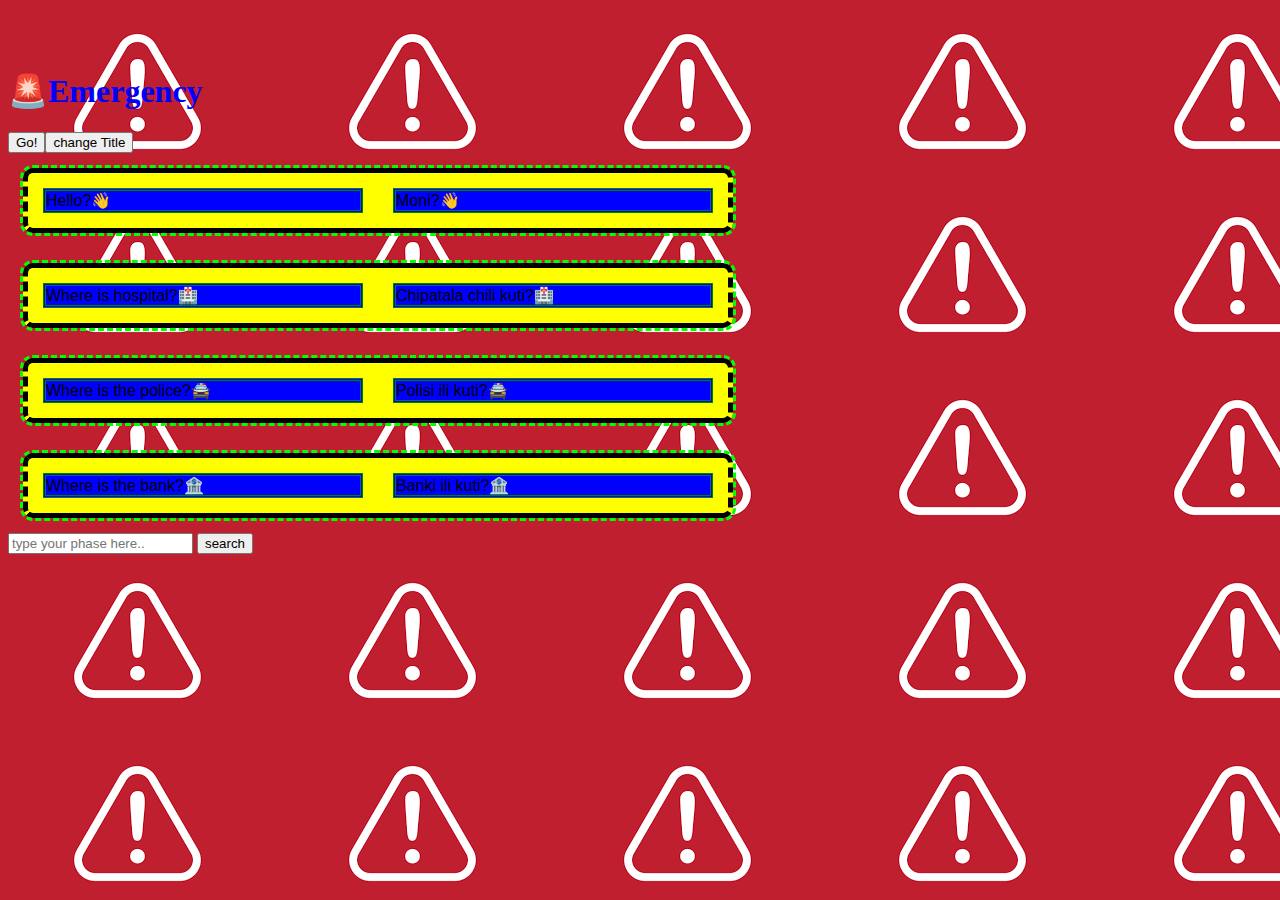
<file: emergencies/index.html>
<HTML>
    <head>
        <link rel="stylesheet" type="text/css" href="index.css">
        <style>
            body {
               background-color: rgb(20,30, 1);
            }
            h1{
               color: blue;
            }
         </style>
    </head>
    <body>
         <h1 id="title"><h1>🚨Emergency</h1>
           <div>
  <button onclick="printName('Tinga')">Go!</buttton>
        <button onclick="changeTitle()">change Title</button>       
      </div>
      
  
           </div>
   <div class="container">
       <div
         class="phrase">Hello?👋</div>
       <div
  class="phrase">Moni?👋</div>
           </div>
           
   <div class="container">
             <div class="phrase">Where is hospital?🏥</div>
  <div
       class="phrase">Chipatala chili kuti?🏥</div>
           </div>
           
   <div class="container">
        <div
             class="phrase">Where is the police?🚔</div>
  <div
       class="phrase">Polisi ili kuti?🚔</div>
           </div>
           
         <div class="container">
           <div
                class="phrase">Where is the bank?🏦</div>
           <div
                class="phrase">Banki ili kuti?🏦</div>
           </div>
   <form>
     <input id="searchString"type="text"
       placeholder="type your phase here..">
     <input type="button" onclick="searchPhrase()" Value="search"/>
    </form>
     <div id="searchResults"></div>
         
    <script src="index.js"></script>
    
  </html>
</file>
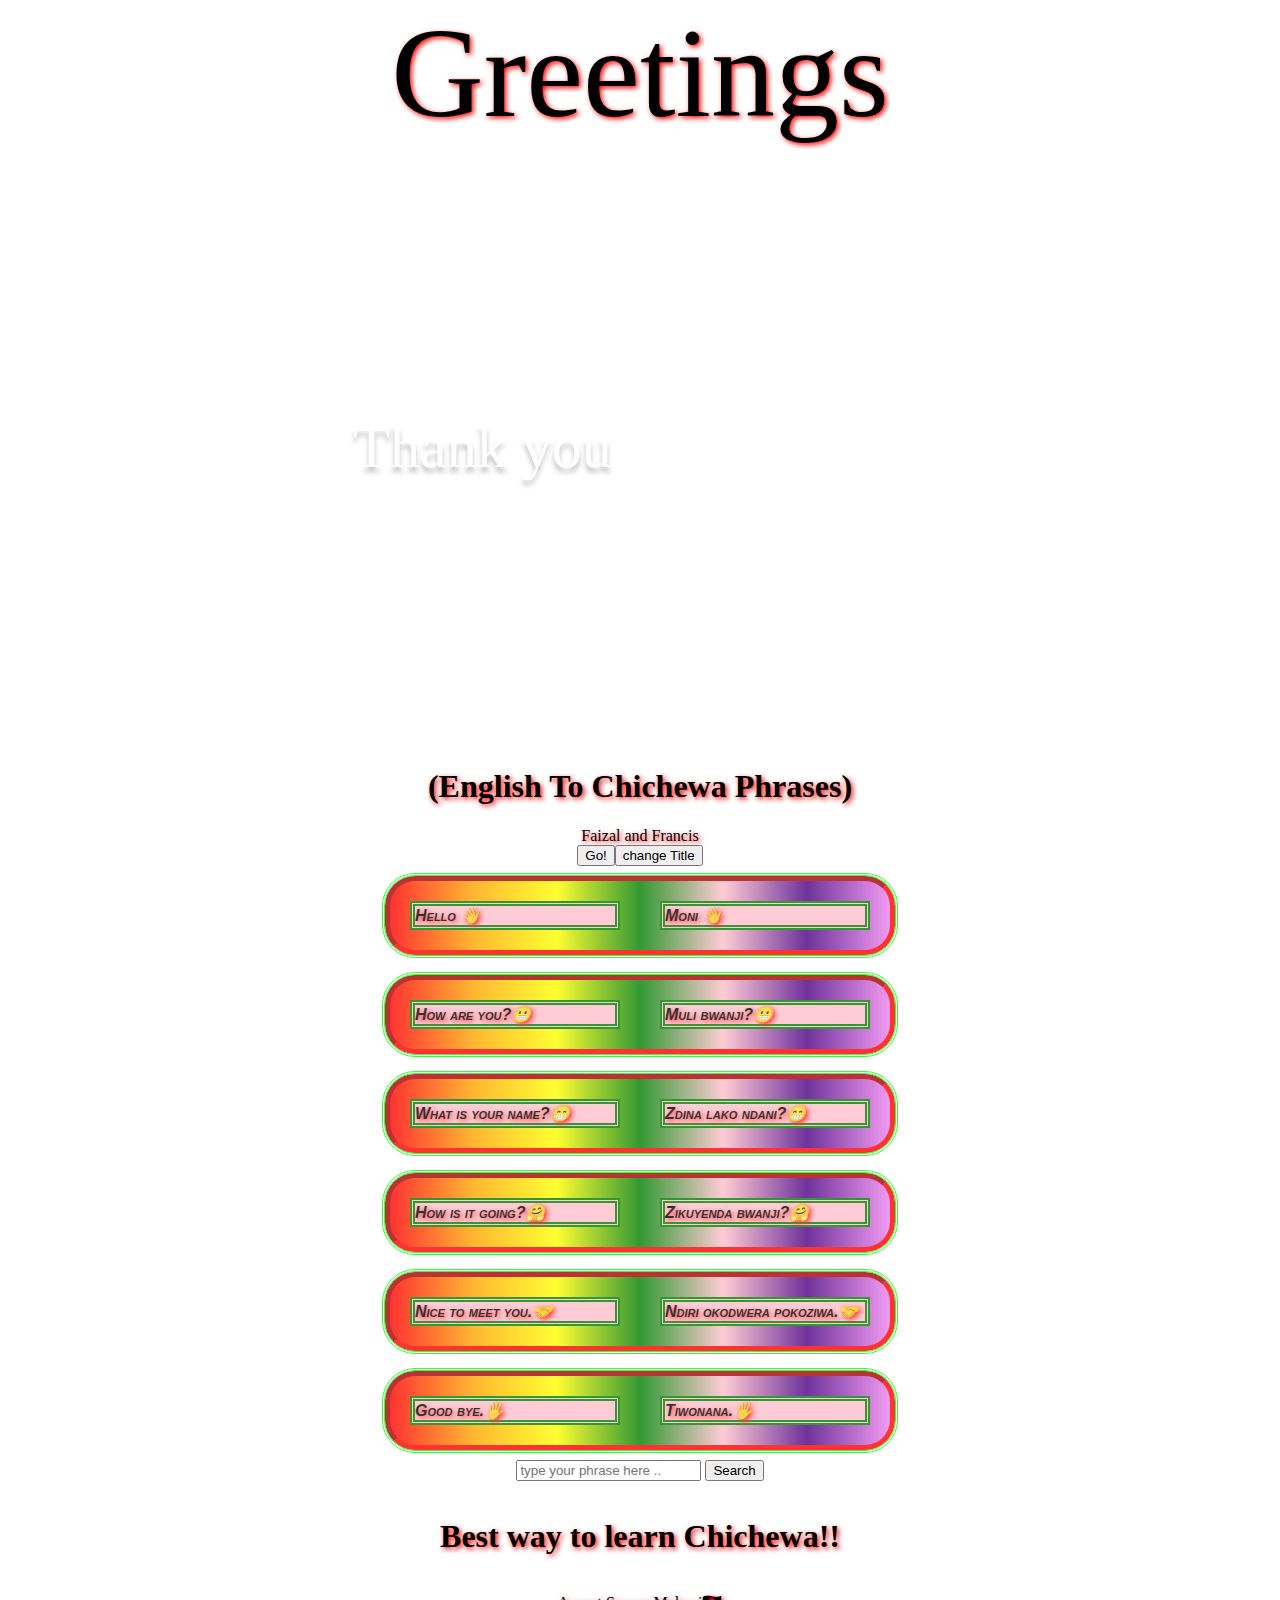
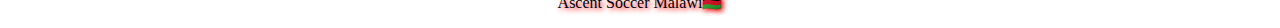
<file: greetings/index.html>
<HTML>
    <head>
        <link rel="stylesheet" type="text/css" href="index.css">
   </head>
    <body>
      
   <div class="slider">
      <div class="caption">
          Thank you
          <div class="text-box">
              <div>Adaptavist💻</div>
              <div>Ascent⚽</div>
              <div>Malawi🇲🇼</div>
          </div>
      </div>
  </div>   
      
        <h1 id="title">(󠁧󠁢󠁥󠁮󠁧󠁿English To Chichewa Phrases)</h1>
      Faizal and Francis
      <div>
        <button              onclick="printName('Faizal-Francis')">Go!</buttton>
        <button onclick="changeTitle()">change Title</button>       
      </div>
    <div class="container">
        <div class="phrase">Hello 👋 </div>
        <div class="phrase">Moni 👋</div>
      </div>
      
      <div class="container">
        <div class="phrase"> How are you?😬</div>
         <div class="phrase"> Muli bwanji?😬</div>
      </div>
      
      <div class="container">
        <div class="phrase">What is your name?😁</div>
        <div class="phrase">Zdina lako ndani?😁</div>
      </div>
      
         <div class="container">
        <div class="phrase">How is it going?🤗</div>
        <div class="phrase">Zikuyenda bwanji?🤗</div>
      </div>
      
    <div class="container">
        <div class="phrase">Nice to meet you.🤝</div>
        <div class="phrase">Ndiri okodwera pokoziwa.🤝</div>
      </div>    
    
     <div class="container">
        <div class="phrase">Good bye.🖐</div>
        <div class="phrase">Tiwonana.🖐</div>
      </div>   
      
      
      
      <form>
  <input id="searchString"type="text" placeholder="type your phrase here ..">
        <input type="button" onclick="searchPhrase()" value="Search"/>
         </form>
      <div id="searchResults"></div>
     <h1 style="background-color:;">Best way to learn Chichewa!!</h1>
  <p style="background-color:Carckie;">Ascent Soccer Malawi🇲🇼</p> 
      
    </div>  
        <script src="index.js"></script>

    </body>
    
    </HTML>
</file>
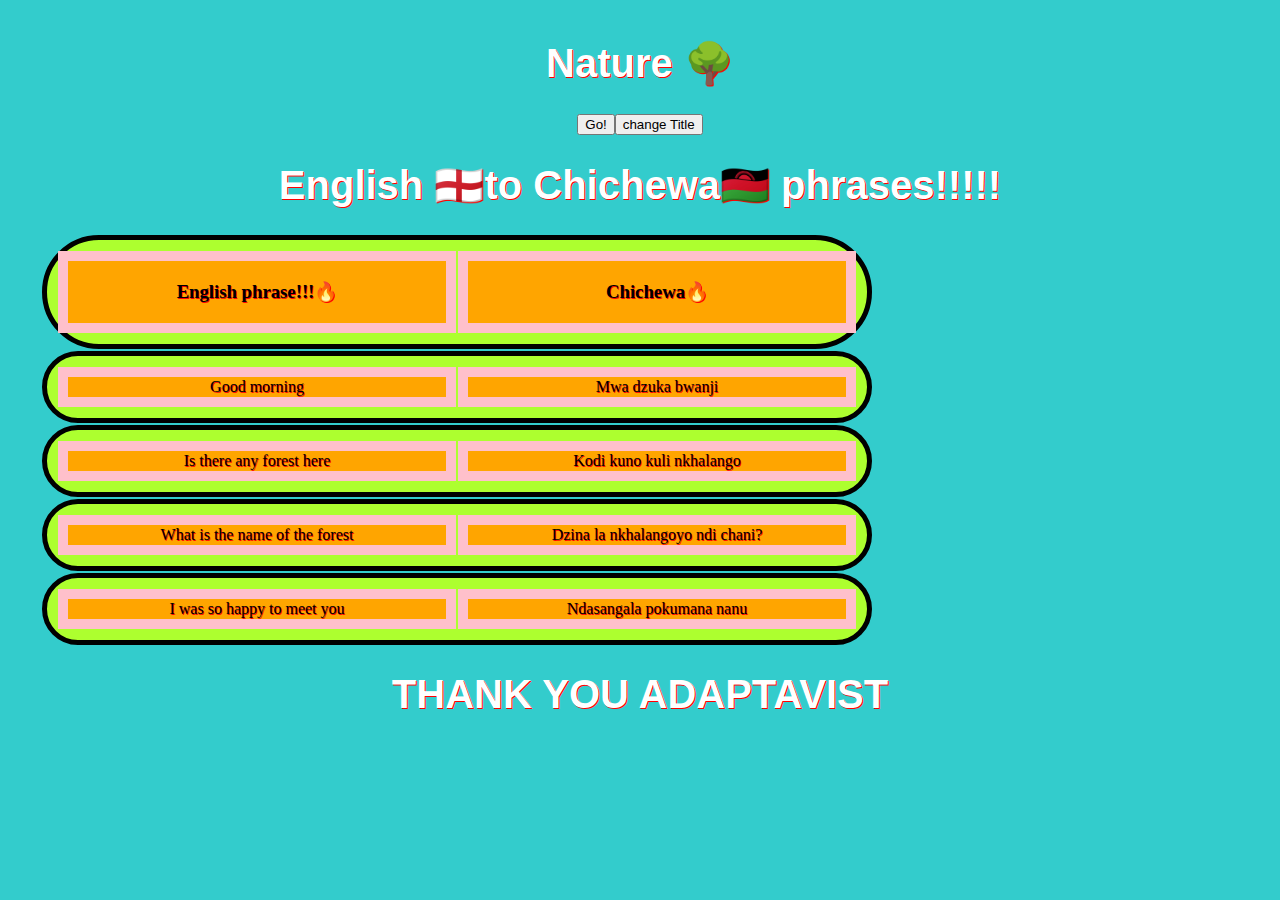
<file: nature/index.html>
<HTML>
    <head>
        <link rel="stylesheet" type="text/css" href="index.css">
    </head>
    <body>
        <h1 id="title">Nature 🌳</h1>
        <button onclick="printName('favor')">Go!</buttton>
        <button onclick="changeTitle()">change Title</button>       
        </div>
        <h1> English  🏴󠁧󠁢󠁥󠁮󠁧󠁿to Chichewa🇲🇼 phrases!!!!!</h1>
        <div 
            class="container">
        <div class="phrase title"><h3>English phrase!!!🔥 </h3></div>
        <div class="phrase title"><h3>Chichewa🔥 </h3></div>
        </div>

        <div class="container">
            <div class="phrase">Good morning </div>
            <div class="phrase">Mwa dzuka  bwanji</div>
            </div>
            <div class="container">
            <div class="phrase"> Is there any forest here</div>
            <div class="phrase">Kodi kuno kuli nkhalango</div>
            </div>
            <div class="container">
            <div class="phrase">What is the name of the forest </div>
            <div class="phrase">Dzina la  nkhalangoyo ndi chani? </div>

        </div>
        <div class="container">
        <div class="phrase"> I was so happy  to meet you</div>
        <div class="phrase">Ndasangala pokumana nanu</div>
        </div>
         <h1>THANK YOU ADAPTAVIST</h1>
        <script src="index.js"></script>
    </body>
</html>
</file>
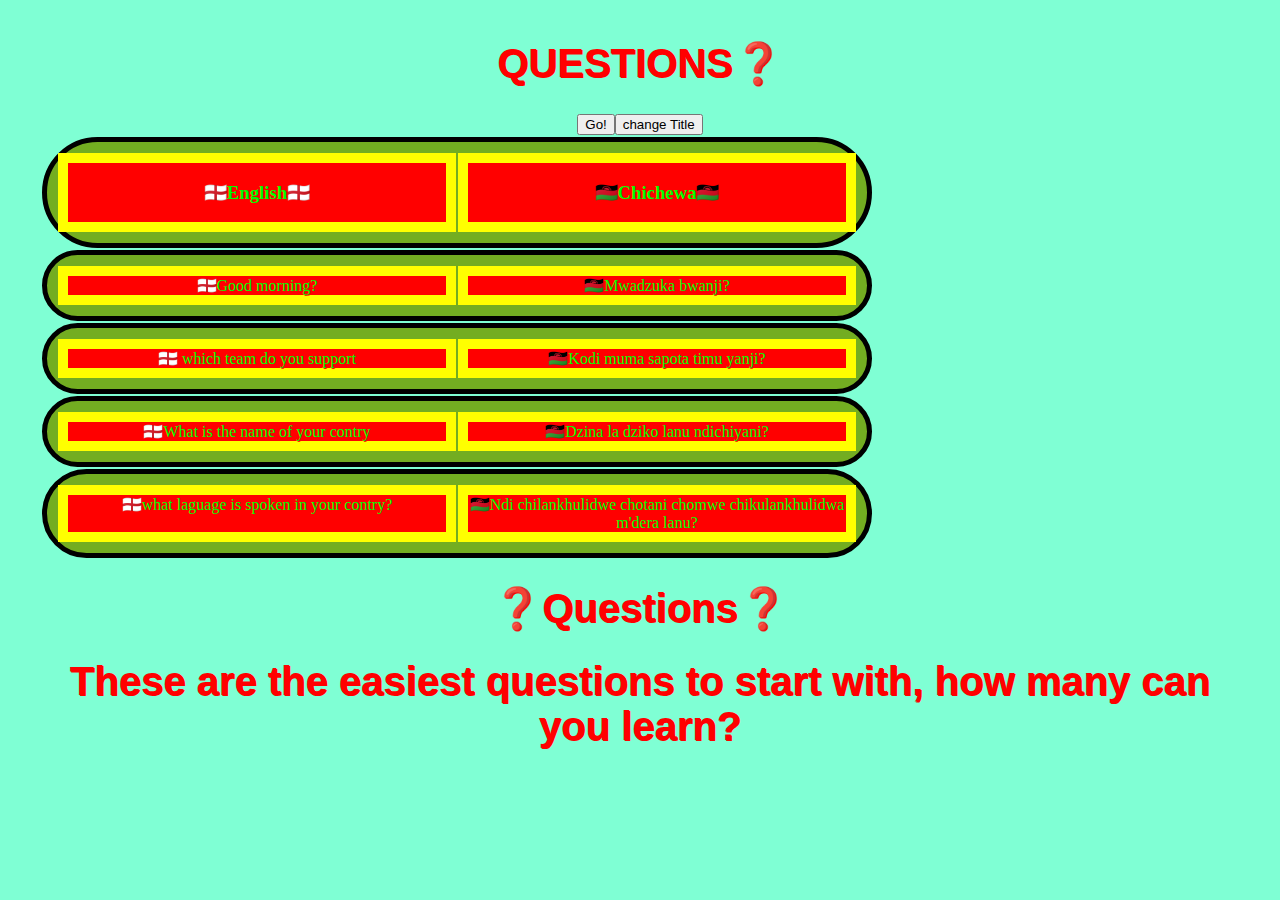
<file: questions/index.html>
<HTML>
<head>
    <h1 id="title"><HTML>
    <link rel="stylesheet" type="text/css" href="index.css">
</head>
  <body style="background-color:aquamarine;">
    <h1 id="title">QUESTIONS❓</h1>
    <button onclick="printName('Edo')">Go!</buttton>
      <button onclick="changeTitle()">change Title</button>       
    </div>
  
   <div class="container"> 
        <div class="phrase title"> <h3>🏴󠁧󠁢󠁥󠁮󠁧󠁿English🏴󠁧󠁢󠁥󠁮󠁧󠁿</h3> </div> 
        <div class="phrase title"> <h3>🇲🇼Chichewa🇲🇼</h3> </div> 
    </div> 
    <div class="container"> 
        <div class="phrase">🏴󠁧󠁢󠁥󠁮󠁧󠁿Good morning?</div> 
        <div class="phrase">🇲🇼Mwadzuka bwanji?</div> 
    </div> 
    <div class="container"> 
        <div class="phrase">🏴󠁧󠁢󠁥󠁮󠁧󠁿 which team do you support</div> 
        <div class="phrase">🇲🇼Kodi muma sapota timu yanji?</div> 
    </div> 
    <div class="container"> 
        <div class="phrase">🏴󠁧󠁢󠁥󠁮󠁧󠁿What is the name of your contry </div> 
        <div class="phrase">🇲🇼Dzina la dziko lanu ndichiyani? </div> 
    </div> 
    <div class="container"> 
        <div class="phrase"> 🏴󠁧󠁢󠁥󠁮󠁧󠁿what laguage is spoken in your contry?</div> 
        <div class="phrase">🇲🇼Ndi chilankhulidwe chotani chomwe chikulankhulidwa m'dera lanu?</div>
    </div>
  
   <span class="validity"></span> 
        <style> body { background-color: rgb(20, 30, 1); } h1 { color: red; } </style> 
        <h1>❓Questions❓</h1> 
        <h1>These are the easiest questions to start with, how many can you learn?</h1> 

    <script src="index.js"></script>
    </body>
</HTML>
</file>
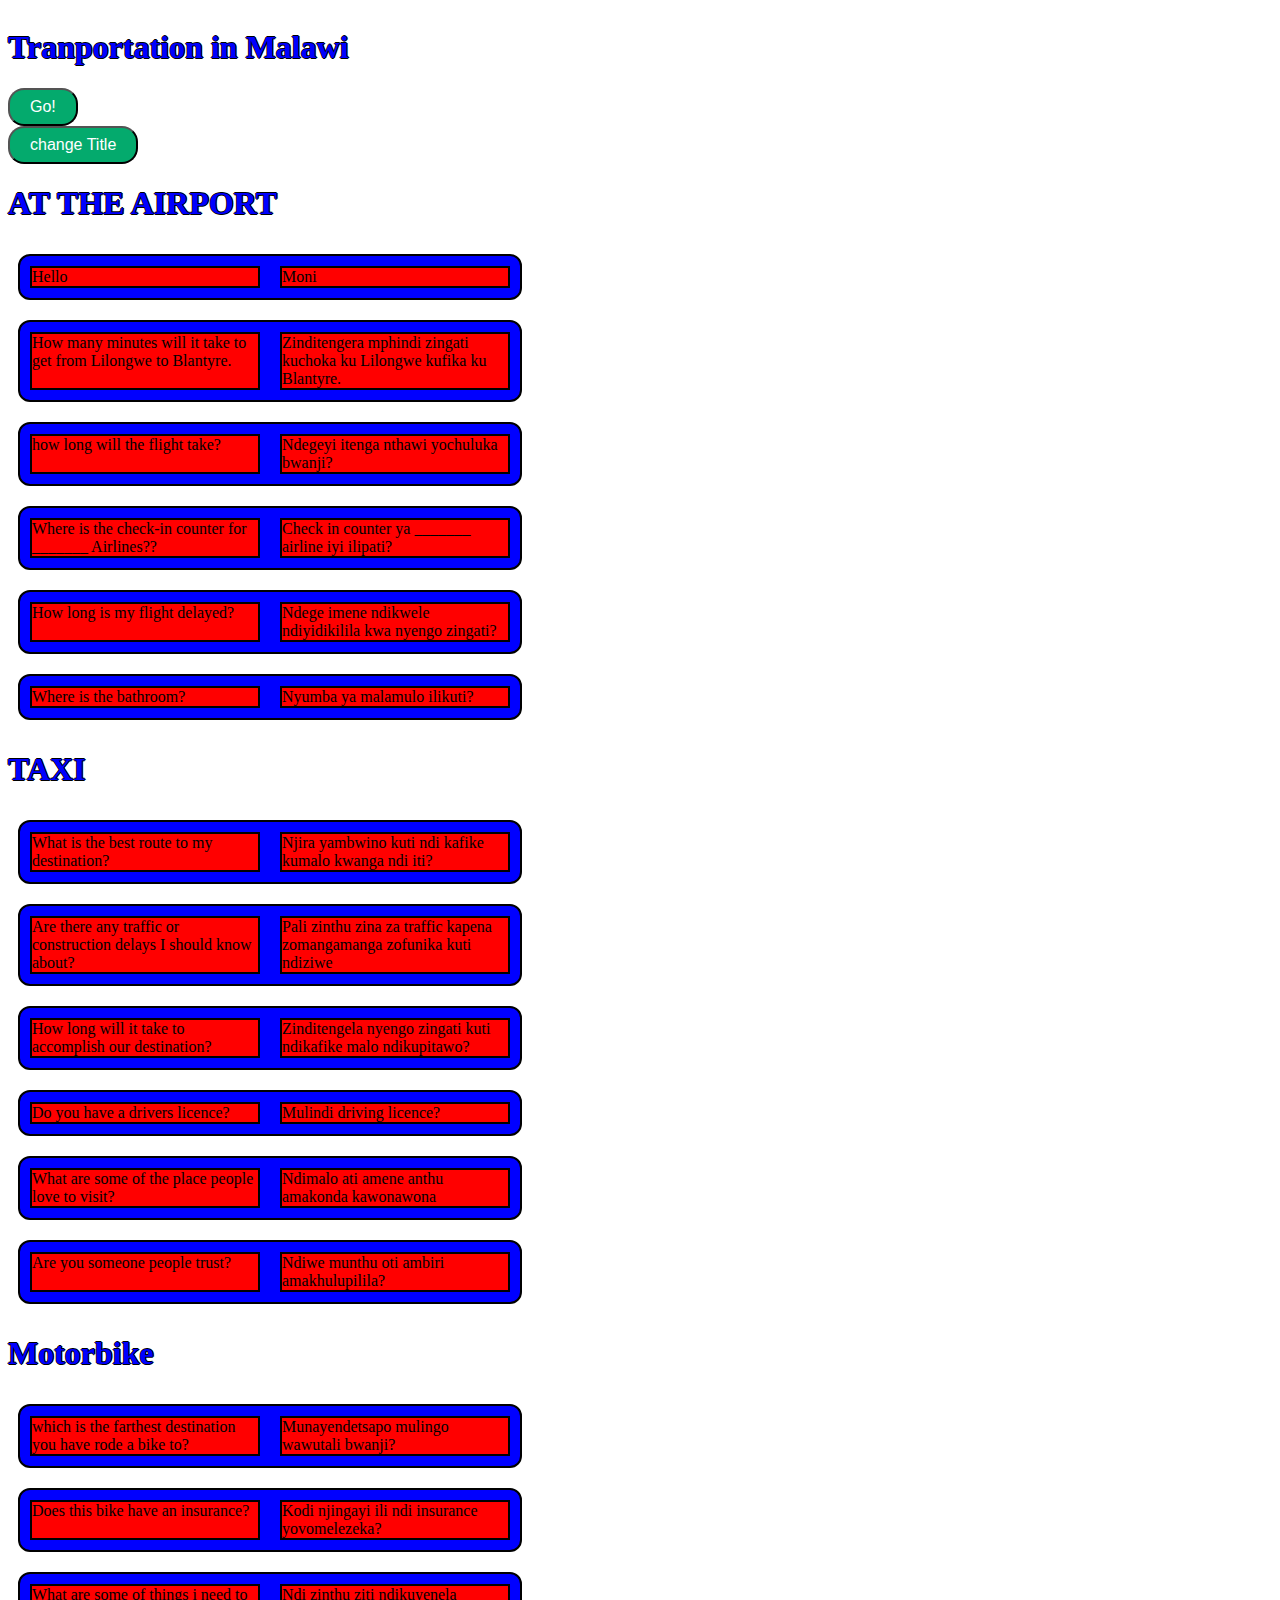
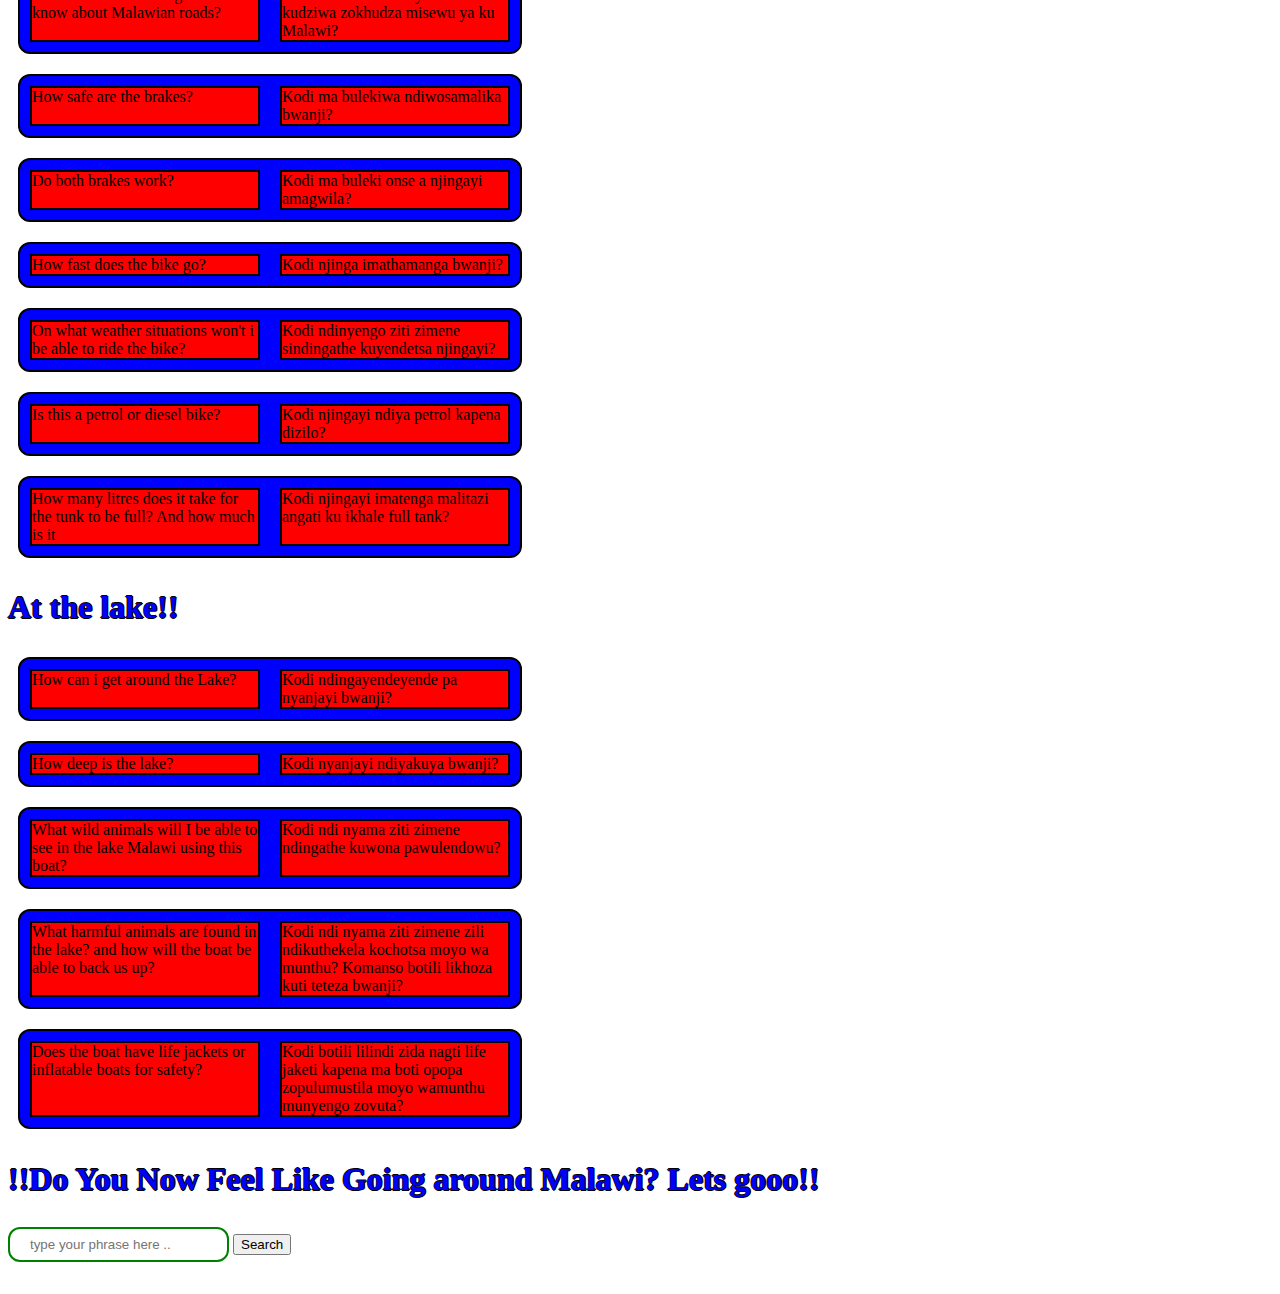
<file: transport/index.html>
<HTML>

<head>
    <link rel="stylesheet" type="text/css" href="index.css" />
</head>

<body>
    <h1 id="title">Tranportation in Malawi</h1>
    <button onclick="printName('RISING TO THE TOP!!')">Go!</buttton>
        <button onclick="changeTitle()">change Title</button>
        </div>
        <h1 id="title"> AT THE AIRPORT</h1>
        <div class="container">
            <div class="phrase">Hello</div>
            <div class="phrase">Moni</div>
        </div>

        <div class="container">
            <div class="phrase"> How many minutes will it take to get from Lilongwe to Blantyre.</div>
            <div class="phrase"> Zinditengera mphindi zingati kuchoka ku Lilongwe kufika ku Blantyre.</div>
        </div>

        <div class="container">
            <div class="phrase">how long will the flight take?</div>
            <div class="phrase"> Ndegeyi itenga nthawi yochuluka bwanji?</div>
        </div>
        <div class="container">
            <div class="phrase">Where is the check-in counter for _______ Airlines??</div>
            <div class="phrase"> Check in counter ya _______ airline iyi ilipati?</div>
        </div>
        <div class="container">
            <div class="phrase">How long is my flight delayed?</div>
            <div class="phrase"> Ndege imene ndikwele ndiyidikilila kwa nyengo zingati?</div>
        </div>
        <div class="container">
            <div class="phrase">Where is the bathroom?</div>
            <div class="phrase">Nyumba ya malamulo ilikuti?</div>
        </div>
        <h1 id="title">TAXI</h1>
        <div class="container">
            <div class="phrase">What is the best route to my destination? </div>
            <div class="phrase">Njira yambwino kuti ndi kafike kumalo kwanga ndi iti?</div>
        </div>
        <div class="container">
            <div class="phrase">Are there any traffic or construction delays I should know about? </div>
            <div class="phrase">Pali zinthu zina za traffic kapena zomangamanga zofunika kuti ndiziwe</div>
        </div>
        <div class="container">
            <div class="phrase">How long will it take to accomplish our destination?</div>
            <div class="phrase">Zinditengela nyengo zingati kuti ndikafike malo ndikupitawo?</div>
        </div>
        <div class="container">
            <div class="phrase">Do you have a drivers licence?</div>
            <div class="phrase">Mulindi driving licence?</div>
        </div>
        <div class="container">
            <div class="phrase">What are some of the place people love to visit?</div>
            <div class="phrase">Ndimalo ati amene anthu amakonda kawonawona</div>
        </div>
        <div class="container">
            <div class="phrase">Are you someone people trust?</div>
            <div class="phrase">Ndiwe munthu oti ambiri amakhulupilila?</div>
        </div>
        <h1 id="title">Motorbike</h1>
        </div>
        <div class="container">
            <div class="phrase">which is the farthest destination you have rode a bike to?</div>
            <div class="phrase">Munayendetsapo mulingo wawutali bwanji?</div>
        </div>
        <div class="container">
            <div class="phrase">Does this bike have an insurance?</div>
            <div class="phrase">Kodi njingayi ili ndi insurance yovomelezeka?</div>
        </div>
        <div class="container">
            <div class="phrase">What are some of things i need to know about Malawian roads?</div>
            <div class="phrase">Ndi zinthu ziti ndikuyenela kudziwa zokhudza misewu ya ku Malawi?</div>
        </div>
        <div class="container">
            <div class="phrase">How safe are the brakes?</div>
            <div class="phrase">Kodi ma bulekiwa ndiwosamalika bwanji?</div>
        </div>
        <div class="container">
            <div class="phrase">Do both brakes work?</div>
            <div class="phrase">Kodi ma buleki onse a njingayi amagwila?</div>
        </div>
        <div class="container">
            <div class="phrase">How fast does the bike go?</div>
            <div class="phrase">Kodi njinga imathamanga bwanji?</div>
        </div>
        <div class="container">
            <div class="phrase">On what weather situations won't i be able to ride the bike?</div>
            <div class="phrase">Kodi ndinyengo ziti zimene sindingathe kuyendetsa njingayi?</div>
        </div>
        <div class="container">
            <div class="phrase">Is this a petrol or diesel bike?</div>
            <div class="phrase">Kodi njingayi ndiya petrol kapena dizilo?</div>
        </div>
        <div class="container">
            <div class="phrase">How many litres does it take for the tunk to be full? And how much is it</div>
            <div class="phrase">Kodi njingayi imatenga malitazi angati ku ikhale full tank?</div>
        </div>
        <h1 id="title">At the lake!!</h1>
        <div class="container">
            <div class="phrase">How can i get around the Lake?</div>
            <div class="phrase">Kodi ndingayendeyende pa nyanjayi bwanji?</div>
        </div>
        <div class="container">
            <div class="phrase">How deep is the lake?</div>
            <div class="phrase">Kodi nyanjayi ndiyakuya bwanji?</div>
        </div>
        <div class="container">
            <div class="phrase">What wild animals will I be able to see in the lake Malawi using this boat?</div>
            <div class="phrase">Kodi ndi nyama ziti zimene ndingathe kuwona pawulendowu?</div>
        </div>
        <div class="container">
            <div class="phrase">What harmful animals are found in the lake? and how will the boat be able to back us up?
            </div>
            <div class="phrase">Kodi ndi nyama ziti zimene zili ndikuthekela kochotsa moyo wa munthu? Komanso botili
                likhoza
                kuti teteza bwanji?</div>
        </div>
        <div class="container">
            <div class="phrase">Does the boat have life jackets or inflatable boats for safety?</div>
            <div class="phrase">Kodi botili lilindi zida nagti life jaketi kapena ma boti opopa zopulumustila moyo
                wamunthu
                munyengo zovuta?</div>
        </div>
        <h1 id="title">!!Do You Now Feel Like Going around Malawi? Lets gooo!!</h1>
        </div>
        <form>
            <input id="searchString" type="text" placeholder="type your phrase here ..">
            <input type="button" onclick="searchPhrase()" value="Search" />
        </form>
        <div id="searchResults"></div>
        </div>
        <script src="index.js"></script>
</body>

</HTML>
</file>
<file: emergencies/index.css>
body{
    background-image:url("[data-uri]");
   display: flex;
    flex-direction: column;
    align-items: flex;
      text-shadow: red;
    text-decoration-style: monoton;
  }
  .container{
    display: flex;
    felx-direction: row;
    justify-content: center;
    
    margin: 15px;
    width: 700px;
  outline-style:  dashed;
     outline-color: lime;
  
    border: 1px solid black;
    border-style:solid dashed;
    border-color: black;
     border-width: thick;
    background-color: yellow ;
    border-radius: 10px;
  }
  
  .phrase{
    margin: 15px;
    pedding: 10px;
    width: 100%;
    font-family: Arial, Helvetica, sans-serif;
  
    
    border: 3px Solid black;
    border-style: double;
    border-color: green;
      border-center: thick;
  color: black;  background-color: blue;
   
  
   {
    padding: 8px 20px;
    margin: 8px 0;
    box-sizing: border-box;
    border: 2px dashed;
  }
  
  
    
  }
  
  <!DOCTYPE html>
  <html>
  <head>
  <meta name="viewport" content="width=device-width, initial-scale=1">
  <style>
  body, html {
    height: 10%;
    margin: 0;
  }
  
  
  <html>
  <head>
  <style>
  div {
    width: 320px;
    padding: 10px;
    border: 5px solid gray;
    margin: 0;
  }
</file>
<file: greetings/index.css>
body{
    background-image:url("https://bestlifeonline.com/wp-content/uploads/sites/3/2019/11/handshake.jpg?quality=82&strip=all");
   display: flex;
    flex-direction: column;
    align-items: center;
      text-shadow: 2px 2px 5px red;
      margin: 0;
      padding: 0;
      font-family: 'Abril Fatface', serif;
    
  }
  .container{
    display: flex;
    felx-direction: row;
    justify-content: center;
    
    margin: 10px;
    width: 500px;
  outline-style: double;
     outline-color: lime;
     opacity: 0.8; 
  .{
    text-decoration-line: underline;
  }
  
  border: 5px solid black;
    border-style:inset ;
    border-color: red;
     border-width: thick;
    background-image: linear-gradient(to right, red,orange,yellow, green,pink,indigo,violet);
  
    border-radius: 30px;
  }
  
  .phrase{
    margin: 20px;
    pedding: 10px;
    width: 100%;
    font-family:Arial, Helvetica, sans-serif;
  font-style: italic; 
    font-weight: bold;
    font-variant: small-caps;
    font-size: 15px
    border: 3px Solid black;
    border-style: double;
    border-color: green;
      border-width:thick;
  color:carckie;  background-color: pink;
   
  
   {
    padding: 8px 20px;
    margin: 8px 0;
    box-sizing: border-box;
    border: 2px solid green;
  }
  input{type=text}:focus {
    background-color: lightblue;
  }
  
    
  }
  
  
  .slider{
      height: 600px;
      background-color: #293132;
      text-align: center;
      position: relative;
      animation: slideColor 10s forwards infinite;
  }
  
  .caption{
      line-height: 100px;
      font-size: 60px;
      color: #fff;
      position: relative;
      top: 50%;
      transform: translateY(-50%);
      text-shadow: 0px 5px 5px rgba(0,0,0,.25);
      margin-left: -300px;
  }
  
  .text-box{
      display: inline-block;
      position: relative;
  }
  
  .text-box div{
      display: inline-block;
      position: absolute;
      top: -200px;
      transform: rotateX(-90deg);
      opacity: 0;
      text-shadow: 0px 5px 5px rgba(0,0,0,.25);
      animation-timing-function: ease;
  }
  
  <!DOCTYPE html>
  <html>
  <head>
  <meta name="viewport" content="width=device-width, initial-scale=1">
  <style>
  body, html {
    height: 100%;
    margin: 0;
  }
  
  body::before {
    content: "Greetings";
    
    font-size: 8rem;
    font-weight: 100;
    font-style: normal;
    
    animation-duration: 3s;
    animation-iteration-count:100;
    animation-name:bounce2;
  }
  
  @keyframes bounce2 {
      0%, 20%, 50%, 80%, 100% {transform: translateY(0);}
      40% {transform: translateY(-30px);}
      60% {transform: translateY(-15px);}
  }
  
  
  }
  
  
  }
  
  body{
      margin: 0;
      padding: 0;
      font-family: 'Abril Fatface', serif;
  }
  
  .slider{
      height: 600px;
      background-color: #293132;
      text-align: center;
      position: relative;
      animation: slideColor 10s forwards infinite;
  }
  
  .caption{
      line-height: 100px;
      font-size: 60px;
      color: #fff;
      position: relative;
      top: 50%;
      transform: translateY(-50%);
      text-shadow: 0px 5px 5px rgba(0,0,0,.25);
      margin-left: -300px;
  }
  
  .text-box{
      display: inline-block;
      position: relative;
  }
  
  .text-box div{
      display: inline-block;
      position: absolute;
      top: -200px;
      transform: rotateX(-90deg);
      opacity: 0;
      text-shadow: 0px 5px 5px rgba(0,0,0,.25);
      animation-timing-function: ease;
  }
  
  
  .text-box div:nth-child(1){
      animation: rollDown 10s forwards infinite;
  }
  
  .text-box div:nth-child(2){
      animation: rollDown2 10s forwards infinite;
  }
  
  .text-box div:nth-child(3){
      animation: rollDown3 10s forwards infinite;
  }
  
  @keyframes rollDown {
      0%{
          top: -200px;
          transform: rotateX(-90deg);
      }
      11%{
          top: -74px;
          transform: rotateX(0deg);
          opacity: 1;
      }
      22%{
          top: -74px;
          transform: rotateX(0deg);
          opacity: 1;
      }
      33%{
          top: 50px;
          transform: rotateX(30deg);
          opacity: 0;
      }
  }
  
  @keyframes rollDown2 {
      33%{
          top: -200px;
          transform: rotateX(-90deg);
      }
      44%{
          top: -74px;
          transform: rotateX(0deg);
          opacity: 1;
      }
      55%{
          top: -74px;
          transform: rotateX(0deg);
          opacity: 1;
      }
      66%{
          top: 50px;
          transform: rotateX(30deg);
          opacity: 0;
      }
  }
  
  @keyframes rollDown3 {
      66%{
          top: -200px;
          transform: rotateX(-90deg);
      }
      77%{
          top: -74px;
          transform: rotateX(0deg);
          opacity: 1;
      }
      88%{
          top: -74px;
          transform: rotateX(0deg);
          opacity: 1;
      }
      99%{
          top: 50px;
          transform: rotateX(30deg);
          opacity: 0;
      }
  }
  
  @keyframes slideColor{
      0%{
          background-color: #387780;
      }
      33%{
          background-color: #3f88c5;
      }
      66%{
          background-color: #588b8b;
      }
      100%{
          background-color: #387780;
      }
  }
</file>
<file: nature/index.css>
body {
    background-color:blue;
    background-image:("https://tse1.mm.bing.net/th?id=OIP.qdVVAFBWDjKaNYoDimCj9wHaE8&pid=Api ")
    display: flex;
    flex-direction: column;
    align-items: flex-st;
    color:black;
    text-shadow:1px 1px red;
    
  }
  .container{
    display: flex;
    flex-direction: Low;
    justify-content: center;
  
    
    border-radius: 250px;
    background: 20px #73AD21;
    padding: 10px;
    width:2px;
   
  
  
    margin: 2px;
    width: 800px;
    
    border: 5px solid black;
    background-color: greenyellow;
    
     }
  
  .phrase{
    margin: 1px;
    padding: 1px;
    width: 500%;
    text-align:center;
   
  border: 10px solid pink;
    background-color:orange;
  }
  
  @keyframes color {
    0%   { background: #33CCCC; }
    20%  { background: #33CC36; }
    40%  { background: #B8CC33; }
    60%  { background: #FCCA00; }
    80%  { background: #33CC36; }
    100% { background: #33CCCC; }
  }
  
  body {
    background: #33CCCC; /* Fallback */
    animation: color 9s infinite linear;
    text-align: center;
    padding: 2em;
  }
  h1 {
    text-align: center;
    font-family: 'Kavoon', sans-serif;
    font-size: 2.5em;
    color: white;
  }
</file>
<file: questions/index.css>
body{
  
  
    flex-direction: column;
    align-items: flex-st;
    color:lime;
    text-shadow:1px 1px red;
    
  }
  .container{
    display: flex;
    felx-direction: Low;
    justify-content: center;
  
    
    border-radius: 250px;
    background: 20px #73AD21;
    padding: 10px;
    width:2px;
   
  
  
    margin: 2px;
    width: 800px;
    
    border: 5px solid black;
   
    
     }
  
  .phrase{
    margin: 1px;
    pedding: 1px;
    width: 500%;
    text-aligin:center;
   
  border: 10px solid yellow;
    background-color:red;
  }
  
  @keyframes color {
    0%   { background: lime; }
    20%  { background: yellow; }
    40%  { background: purple; }
    60%  { background: orchid; }
    80%  { background: sky blue; }
    100% { background: blue; }
  }
  
  body {
    background: #33CCCC; /* Fallback */
    animation: color 9s infinite linear;
    text-align: center;
    padding: 2em;
  }
  h1 {
    text-align: center;
    font-family: 'Kavoon', sans-serif;
    font-size: 2.5em;
    color: white;
  }
</file>
<file: transport/index.css>
body{
    Background-image:url("");
      display: flex;
    flex-direction: column;
    align-items: flex-start;
  }
  .container{
    display: flex;
    felx-direction: row;
    justify-content: center;
    border-radius: 12px;
    
    margin: 10px;
    width: 500px;
  
  
  border: 2px solid black;
    background-color: blue;
  }
  
  .phrase{
    margin: 10px;
    pedding: 5px;
    width: 50%;
    
    border: 2px solid black;
    background-color: red;
  }
  input[type=text] {
    padding: 8px 20px;
    margin: 8px 0;
    box-sizing: border-box;
    border: 2px solid green;
    border-radius: 12px;
  }
  input{type=text}:focus {
    background-color: lightyellow;
  }
  button{
    background-color: #04AA6D;
    color: white;
    padding: 8px 20px;
    text-decoration; none
    margin: 8px 0;
    cursor: pointer;
    Font-size: 16px;
    border-radius: 16px;
    }
  h1 {
    color: Blue;
    text-shadow: -1px 0 black, 0 1px black, 1px 0 black, 0 -1px black;
  }
  
  }
</file>
